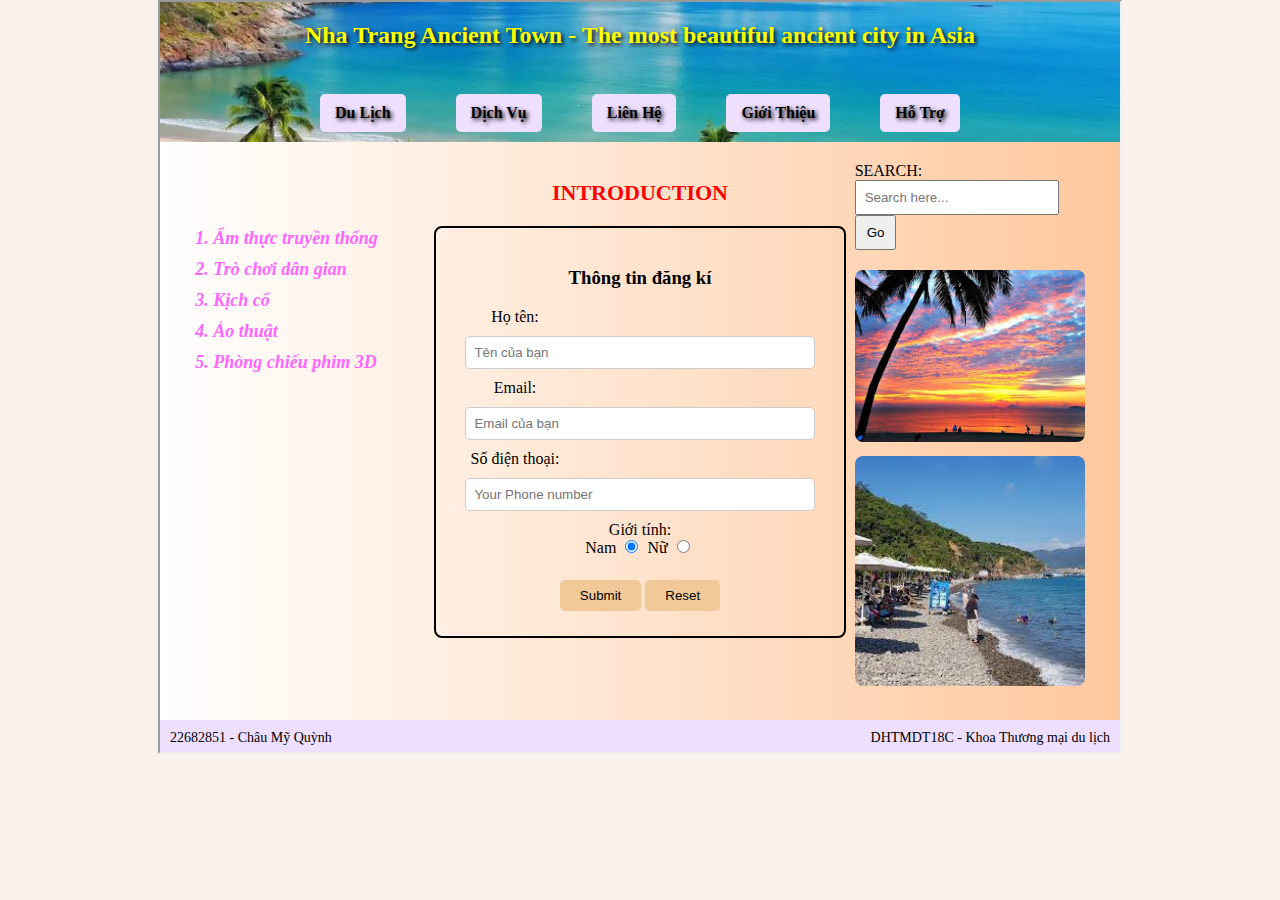
<file: index.html>
<!DOCTYPE html>
<html lang="en">
<head>
    <meta charset="UTF-8">
    <meta name="viewport" content="width=device-width, initial-scale=1.0">
    <link rel="stylesheet" href="css/styles.css">
    <title>Chau My Quynh</title>
</head>
<body>
    <body>
        <iframe src="html/home.html" width="960px" height="750px"></iframe>
    </body>
    
</body>
</html>
</file>
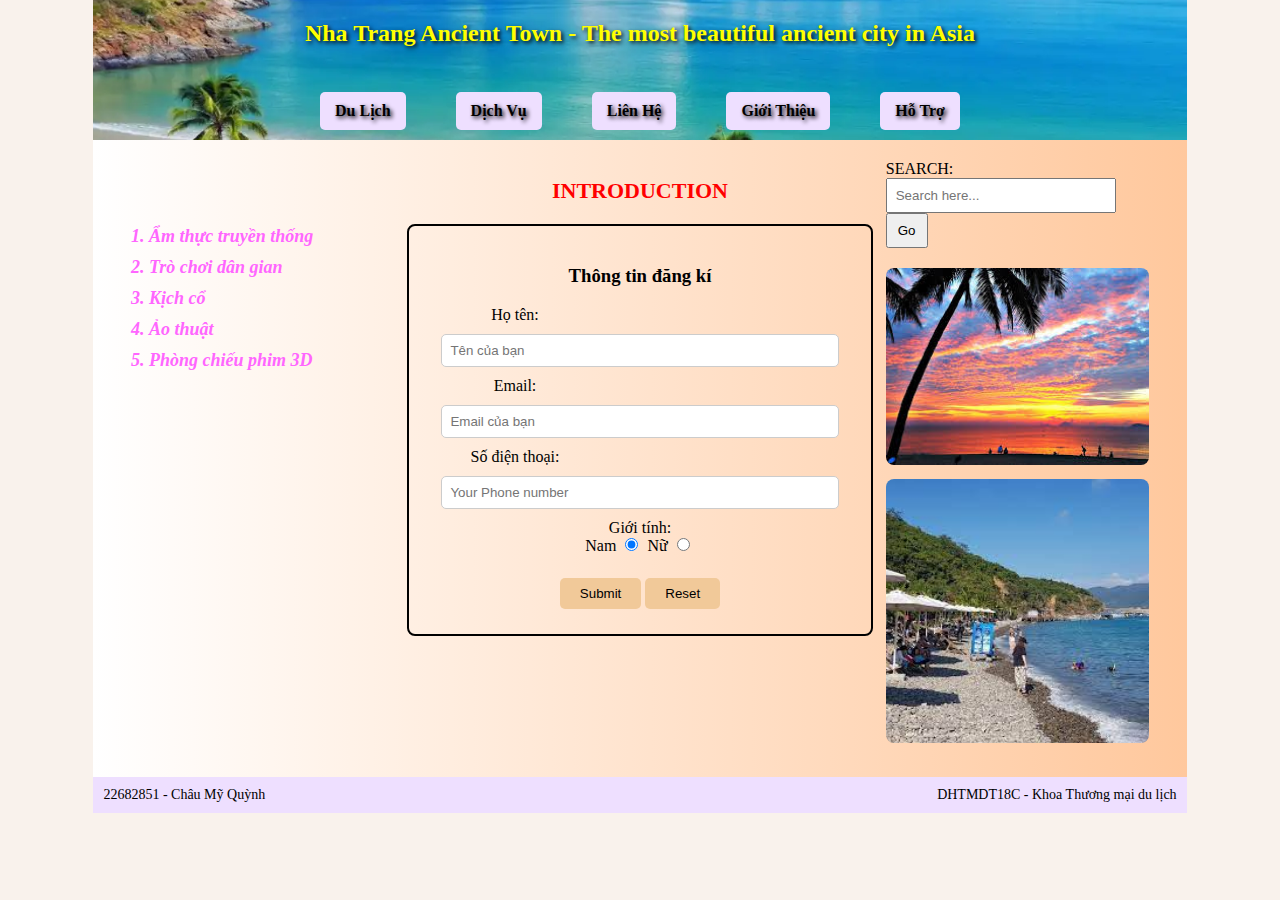
<file: html/home.html>
<!DOCTYPE html>
<html lang="vi">
<head>
    <meta charset="UTF-8">
    <meta name="viewport" content="width=device-width, initial-scale=1.0">
    <link rel="stylesheet" href="../css/styles.css">
    <title>Nha Trang Ancient Town</title>
</head>
<body>

<div class="nav-container">
    <header>
        <div class="header-text">Nha Trang Ancient Town - The most beautiful ancient city in Asia</div> 
           <nav>
                <a href="#">Du Lịch</a>
                <a href="#">Dịch Vụ</a>
                <a href="#">Liên Hệ</a>
                <a href="#">Giới Thiệu</a>
                <a href="#">Hỗ Trợ</a>
            </nav>
    </header>

    <div id="content">
        <div id="left-content">
            <ul>
                <li>1. Ẩm thực truyền thống</li>
                <li>2. Trò chơi dân gian</li>
                <li>3. Kịch cổ</li>
                <li>4. Ảo thuật</li>
                <li>5. Phòng chiếu phim 3D</li>
            </ul>
        </div>

        <div id="center-content">
            <h2>INTRODUCTION</h2>
            <div class="register-form">
                <h3>Thông tin đăng kí</h3>
                <form>
                    <label class="aa" for="name">Họ tên:</label><br>
                    <input type="text" id="name" name="name" placeholder="Tên của bạn"><br>
                    <label class="aa" for="email">Email:</label><br>
                    <input type="email" id="email" name="email" placeholder="Email của bạn"><br>
                    <label class="aa" for="phone">Số điện thoại:</label><br>
                    <input type="text" id="phone" name="phone" placeholder="Your Phone number"><br>
                    <label for="gender">Giới tính:</label><br>
                    Nam <input type="radio" name="gender" value="male" checked> 
                    Nữ <input type="radio" name="gender" value="female"><br><br>
                    <input type="submit" value="Submit">
                    <input type="reset" value="Reset">
                </form>
            </div>
        </div>

        <div id="right-content">
            <div class="search">
                <label for="search">SEARCH:</label><br>
                <input type="text" id="search" placeholder="Search here...">
                <input type="button" value="Go">
            </div>

            <div class="images">
                <img src="../img/hi.jfif" alt="View">
                <img src="../img/ho.jfif" alt="Restaurant">
            </div>
        </div>
    </div>

    <footer>
        <div class="left">22682851 - Châu Mỹ Quỳnh</div>
        <div class="right">DHTMDT18C - Khoa Thương mại du lịch</div>
    </footer>
</div>

</body>
</html>
</file>
<file: css/styles.css>
body {
    font-family: 'Times New Roman', Times, serif;
    background-color: #f9f2ec;
    margin: 0;
    padding: 0;
    display: flex;
    justify-content: center;
}
.container {
    width: 960px;
    margin: 0 auto;
    background-color: #f8e2c6;
}
header {
    background-image: url(../img/header.webp);
    background-size: cover;
    background-position: center;
    background-repeat: no-repeat;
    text-align: center;
    padding: 20px;
    color: yellow;
    font-weight: bold;
    text-shadow: 2px 2px 4px #000;
    position: relative;
    height: 100px;
}
.header-text {
    margin-bottom: 10px;
    font-size: 24px; 
}
nav {
    display: flex;
    justify-content: center;
    margin-top: 20px;
}
nav a {
    padding: 10px 15px;
    background-color: #EEDFFF;
    color: #000;
    text-decoration: none;
    border-radius: 5px;
    margin: 25px;
    font-weight: bold;
}
nav a:hover {
    background-color: #CCBBFF;

}
li{
    font-style: italic;
    font-weight: bold;
}
#content {
    background: linear-gradient(to right, #ffffff, #ffc89d);
    display: flex;
    justify-content: space-around;
    padding: 20px;
}
#left-content, #right-content {
    width: 25%; 
}
#left-content{
    margin-top: 50px;
}
h2 {
    color: red;
    font-size: 22px;
    text-align: center;
    margin-bottom: 20px;
}
#left-content ul {
    list-style-type: none;
    padding: 0;
}
#left-content ul li {
    font-size: 18px;
    margin: 10px 0;
    color: #FF66FF;
}
#center-content {
    width: 40%;
    display: flex;
    flex-direction: column;
    align-items: center;
}
.register-form {
    background-color: linear-gradient(to right, #ffffff, #ffc89d);;
    padding: 20px;
    border-radius: 8px;
    width: 100%;
    border: 2px solid black;
    text-align: center;
}
.aa{
    padding-right:250px;
}
.register-form input[type="text"], 
.register-form input[type="email"] {
    width: 90%;
    padding: 8px;
    margin: 10px 0;
    border-radius: 5px;
    border: 1px solid #ccc;
}
.register-form input[type="radio"] {
    margin: 0 5px;
}
.register-form input[type="submit"], 
.register-form input[type="reset"] {
    padding: 8px 20px;
    border-radius: 5px;
    background-color: #f1c999;
    border: none;
    cursor: pointer;
    margin: 5px 0;
    text-align: center;
}
.register-form input[type="submit"]:hover, 
.register-form input[type="reset"]:hover {
    background-color: #9999FF;
}
.search {
    margin-bottom: 20px;
}
.search input[type="text"] {
    width: 80%;
    padding: 8px;
}
.search input[type="button"] {
    padding: 8px 10px;
}
.images img {
    width: 100%;
    border-radius: 8px;
    margin-bottom: 10px;
}
footer {
    background-color: #EEDFFF;
    display: flex;
    justify-content: space-between;
    padding: 10px;
    font-size: 14px;
}
footer .left {
    text-align: left;
}
footer .right {
    text-align: right;
}
</file>
